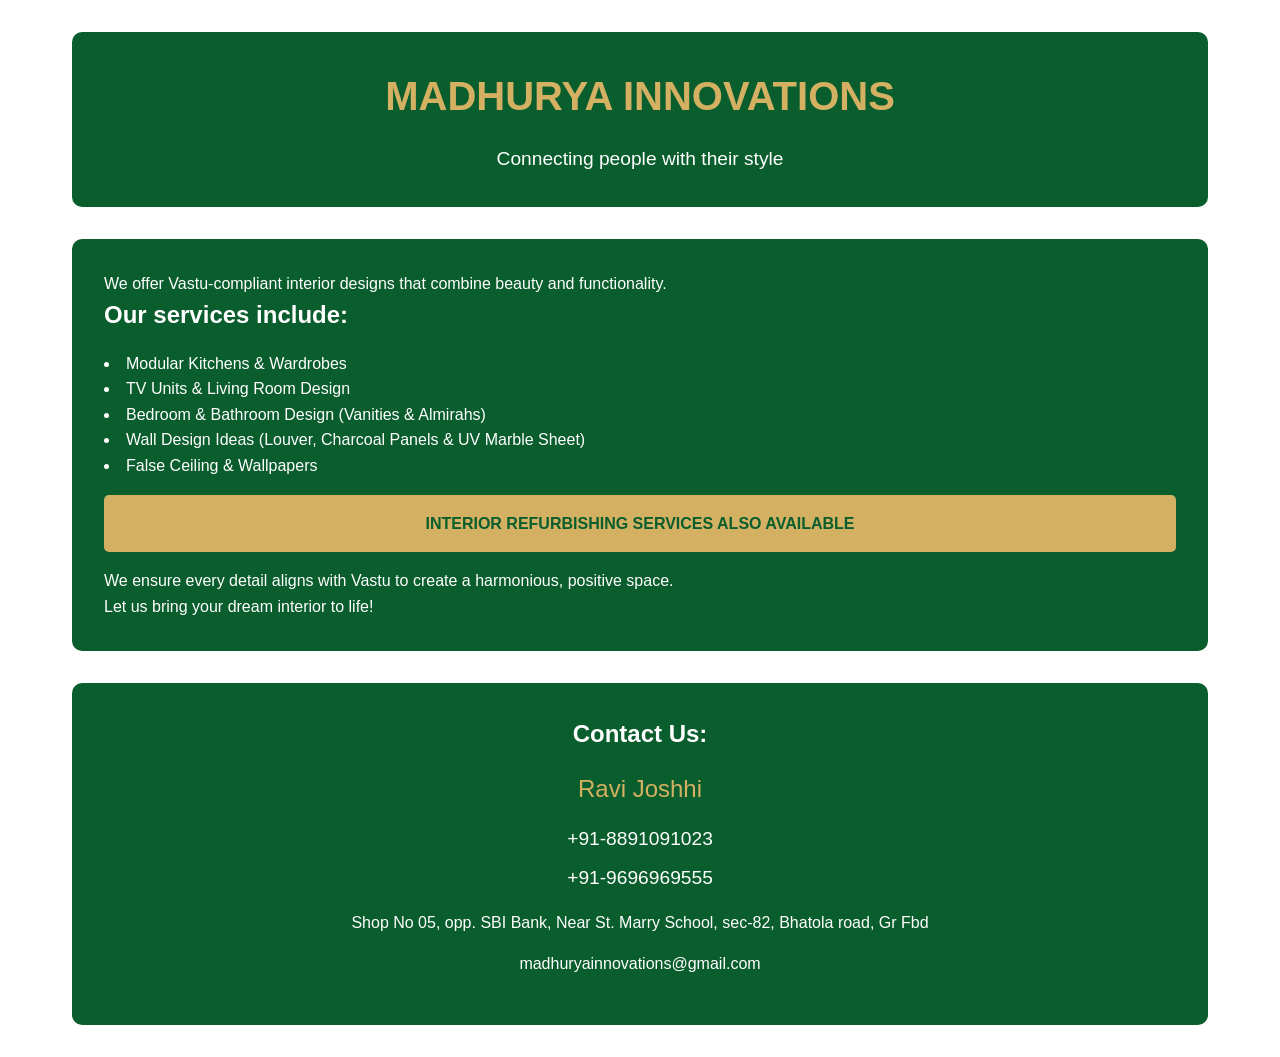
<file: index.html>
<!DOCTYPE html>
<html lang="en">
<head>
    <meta charset="UTF-8">
    <meta name="viewport" content="width=device-width, initial-scale=1.0">
    <title>Madhurya Innovations - Interior Design</title>
    <link rel="stylesheet" href="styles.css">
</head>
<body>
    <div class="container">
        <header>
            <h1>MADHURYA INNOVATIONS</h1>
            <p class="tagline">Connecting people with their style</p>
        </header>

        <section class="main-content">
            <div class="description">
                <p>We offer Vastu-compliant interior designs that combine beauty and functionality.</p>
            </div>

            <div class="services">
                <h2>Our services include:</h2>
                <ul>
                    <li>Modular Kitchens & Wardrobes</li>
                    <li>TV Units & Living Room Design</li>
                    <li>Bedroom & Bathroom Design (Vanities & Almirahs)</li>
                    <li>Wall Design Ideas (Louver, Charcoal Panels & UV Marble Sheet)</li>
                    <li>False Ceiling & Wallpapers</li>
                </ul>
                
                <div class="highlight">
                    <p>INTERIOR REFURBISHING SERVICES ALSO AVAILABLE</p>
                </div>
            </div>

            <div class="value-proposition">
                <p>We ensure every detail aligns with Vastu to create a harmonious, positive space.</p>
                <p>Let us bring your dream interior to life!</p>
            </div>
        </section>

        <section class="contact">
            <h2>Contact Us:</h2>
            <p class="contact-name">Ravi Joshhi</p>
            <p class="contact-phone">+91-8891091023</p>
            <p class="contact-phone">+91-9696969555</p>
            <p class="address">Shop No 05, opp. SBI Bank, Near St. Marry School, sec-82, Bhatola road, Gr Fbd</p>
            <p class="email">madhuryainnovations@gmail.com</p>
        </section>
    </div>
</body>
</html>
</file>
<file: styles.css>
:root {
    --primary-color: #0a5d2c;
    --secondary-color: #d4b062;
    --text-color: #ffffff;
    --background-color: #ffffff;
}

* {
    margin: 0;
    padding: 0;
    box-sizing: border-box;
}

body {
    font-family: 'Arial', sans-serif;
    line-height: 1.6;
    background-color: var(--background-color);
}

.container {
    max-width: 1200px;
    margin: 0 auto;
    padding: 2rem;
}

header {
    background-color: var(--primary-color);
    color: var(--secondary-color);
    text-align: center;
    padding: 2rem;
    border-radius: 10px;
    margin-bottom: 2rem;
}

h1 {
    font-size: 2.5rem;
    margin-bottom: 1rem;
}

.tagline {
    font-size: 1.2rem;
    color: var(--text-color);
}

.main-content {
    background-color: var(--primary-color);
    color: var(--text-color);
    padding: 2rem;
    border-radius: 10px;
    margin-bottom: 2rem;
}

.services ul {
    list-style-position: inside;
    margin: 1rem 0;
}

.highlight {
    background-color: var(--secondary-color);
    color: var(--primary-color);
    padding: 1rem;
    text-align: center;
    margin: 1rem 0;
    border-radius: 5px;
    font-weight: bold;
}

.contact {
    background-color: var(--primary-color);
    color: var(--text-color);
    padding: 2rem;
    border-radius: 10px;
    text-align: center;
}

.contact-name {
    color: var(--secondary-color);
    font-size: 1.5rem;
    margin: 1rem 0;
}

.contact-phone {
    font-size: 1.2rem;
    margin: 0.5rem 0;
}

.address, .email {
    margin: 1rem 0;
}

@media (max-width: 768px) {
    .container {
        padding: 1rem;
    }
    
    h1 {
        font-size: 2rem;
    }
    
    .main-content, .contact {
        padding: 1rem;
    }
}
</file>
